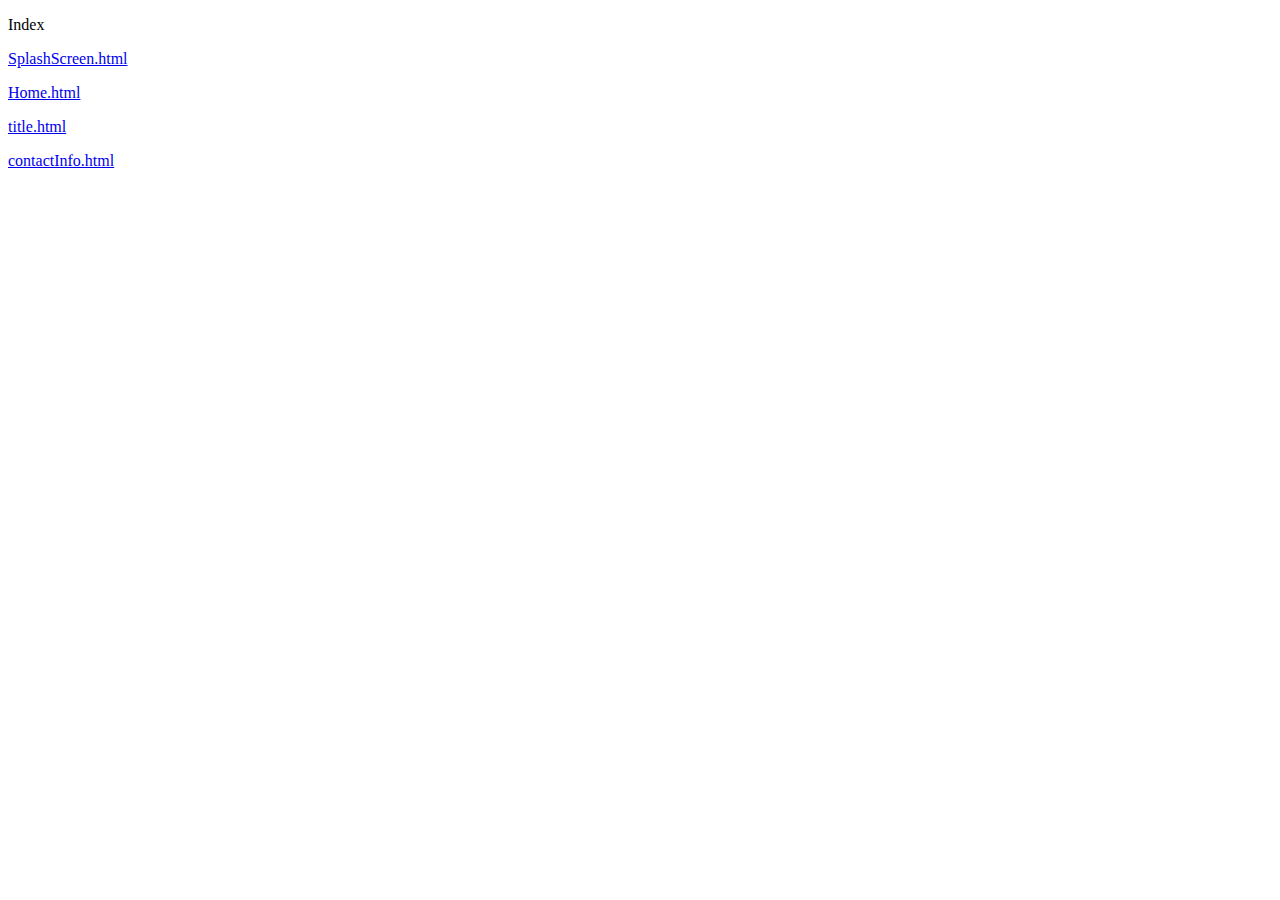
<file: index.html>
<!DOCTYPE html>
<html lang="en">
<head>
    <meta charset="UTF-8">
    <title>TitleScreen</title>
</head>
<body>

    <p>Index</p>

    <p><a href="SplashScreen.html">SplashScreen.html</a></p>
    <p><a href="Home.html">Home.html</a></p>
    <p><a href="title.html">title.html</a></p>
    <p><a href="contactInfo.html">contactInfo.html</a></p>

</body>
</html>
</file>
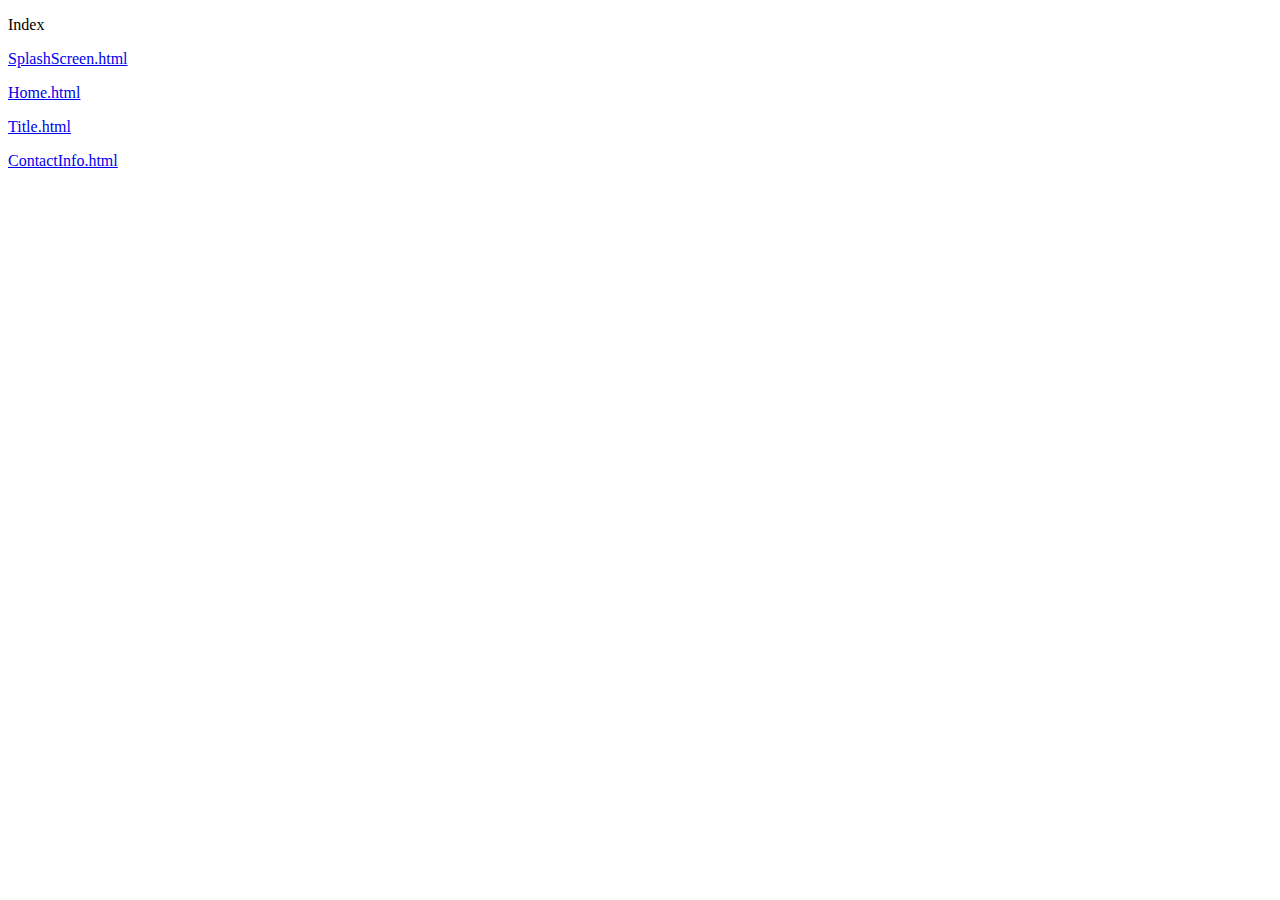
<file: html/index.html>
<!DOCTYPE html>
<html lang="en">
<head>
    <meta charset="UTF-8">
    <title>Index</title>
</head>
<body>

    <script src="../js/list.js"></script>

    <p>Index</p>

    <p><a href="SplashScreen.html" target="_blank">SplashScreen.html</a></p>
    <p><a href="Home.html" target="_blank">Home.html</a></p>
    <p><a href="Header.html" target="_blank">Title.html</a></p>
    <p><a href="Footer.html" target="_blank">ContactInfo.html</a></p>

</body>
</html>
</file>
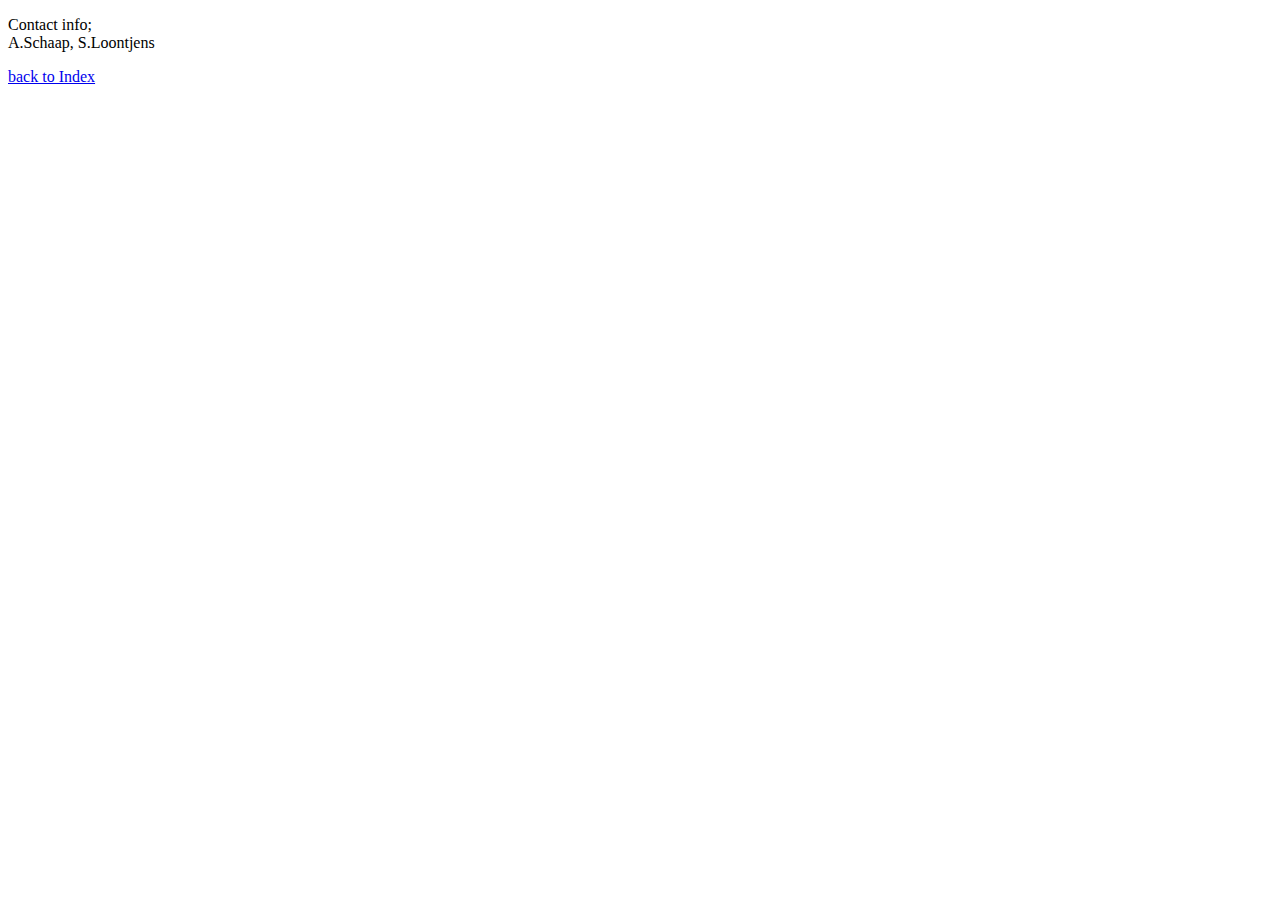
<file: contactInfo.html>
<!DOCTYPE html>
<html lang="en">
<head>
    <meta charset="UTF-8">
</head>
<body>

<div>
    <p>Contact info;<br />A.Schaap, S.Loontjens</p>
    <a href="index.html">back to Index</a>
</div>

</body>
</html>
</file>
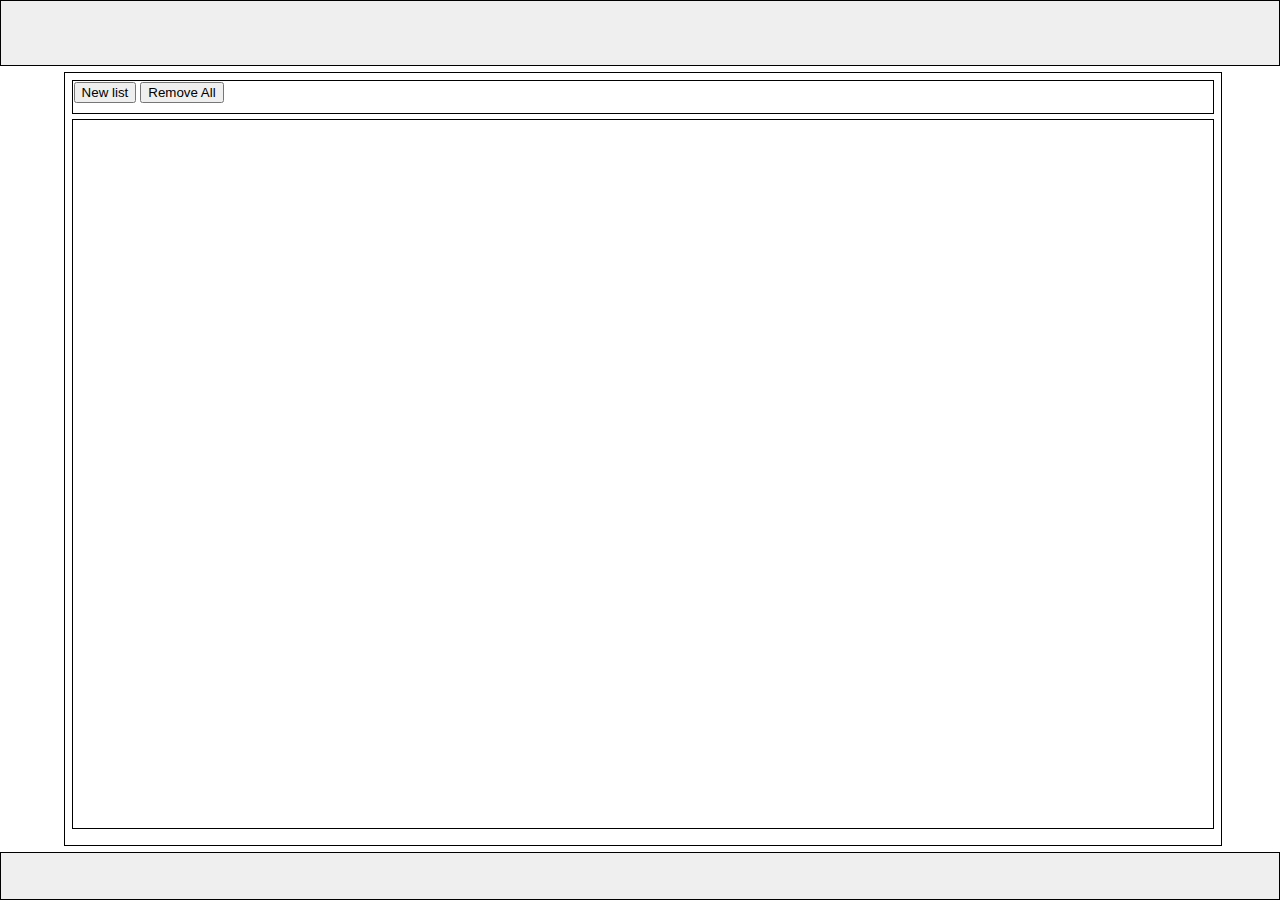
<file: html/Home.html>
<!DOCTYPE html>
<html lang="en">
<head>
    <meta charset="UTF-8">
    <link rel="stylesheet" type="text/css" href="../css/stylesheet.css">
    <title>HomeScreen</title>
</head>
<body>
<!--Script files to open-->
<script src="../js/list.js"></script>
<script src="http://www.w3schools.com/lib/w3data.js"></script>


<div w3-include-html="Header.html" id="header"></div>

    <div id="content">

        <div id="mainMenu">
            <button type="button" onclick="newList()">New list</button>

            <button type="button" onclick="removeAll()">Remove All</button>
        </div>

        <div id="lists">

        </div>
    </div>
</div>

<div w3-include-html="Footer.html" id="footer"></div>


<script>w3IncludeHTML();</script>
</body>
</html>
</file>
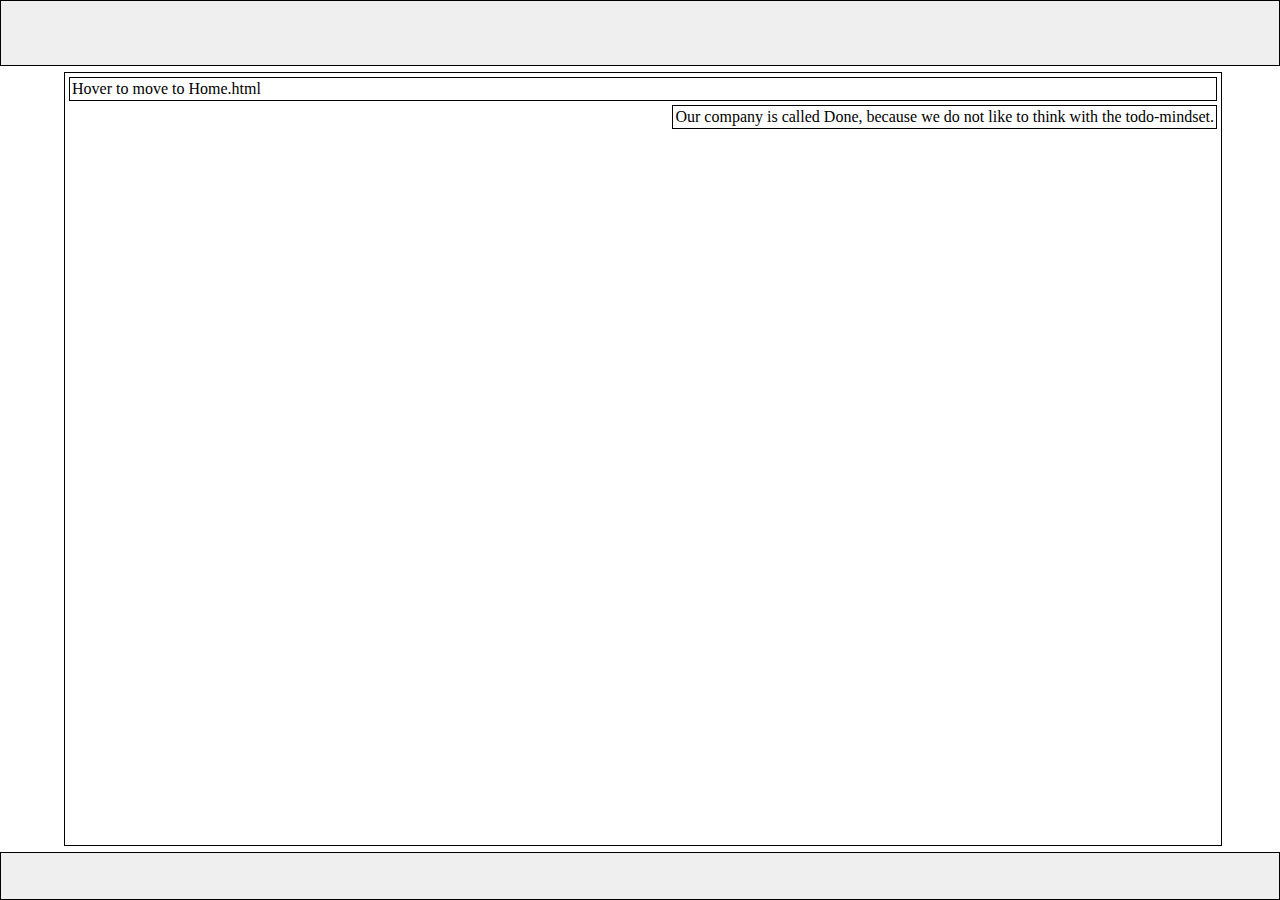
<file: html/SplashScreen.html>
<!DOCTYPE html>
<html lang="en">
<head>
    <meta charset="UTF-8">
    <link rel="stylesheet" type="text/css" href="../css/stylesheet.css">
    <title>SplashScreen</title>
</head>
<body>
<!--Script files to open-->
<script src="../js/hoverhome.js"></script>
<script src="http://www.w3schools.com/lib/w3data.js"></script>


<div w3-include-html="Header.html" id="header"></div>

    <div id="content">

        <div onmouseover="myHoverButton()" class="floatNone">Hover to move to Home.html</div>
        <div class="floatRight">Our company is called Done, because we do not like to think with the todo-mindset.</div>
    </div>

<div w3-include-html="Footer.html" id="footer"></div>


<script>w3IncludeHTML();</script>
</body>
</html>
</file>
<file: css/stylesheet.css>
div {
    border: solid thin;
    padding: 1px;
}

a:link, a:visited {
    background-color: black;
    color: white;
    text-align: center;
    text-decoration: none;
    display: inline-block;
}

a:hover, a:active {
    color: aquamarine;
}

.list {
    height: 50%;
    float: left;
    text-align: left;
    overflow: scroll;
    width: 30%;
    margin: 10px;
    background-color: aquamarine;
    padding: 0.4%;
}

#mainMenu {
    top: 9%;
    height: 4%;
    margin: 0.4%;
}

#lists {
    top: 15%;
    height: 92%;
    margin: 0.4%;
}

#header {
    position: absolute;
    top: 0;
    right: 0;
    left: 0;
    height: 6%;
    padding: 0.4%;
    background-color: #efefef;
    text-align: center;
    overflow: hidden;
}

#content {
    position: absolute;
    top: 8%;
    bottom: 6%;
    left: 5%;
    width: 90%;
    padding: 2px;
    overflow: scroll;
}

#footer {
    position: absolute;
    right: 0;
    bottom: 0;
    left: 0;
    height: 4%;
    padding: 0.4%;
    background-color: #efefef;
    text-align: center;
    overflow: hidden;
}

#logoButton {
    float: left;
    margin: 2px;
    padding: 2px;
    background-color: black;
    text-decoration-color: azure;
}

.floatLeft {
    float: left;
    margin: 2px;
    padding: 2px;
}

.floatRight {
    float: right;
    margin: 2px;
    padding: 2px;
}

.floatNone {
    margin: 2px;
    padding: 2px;
}
</file>
